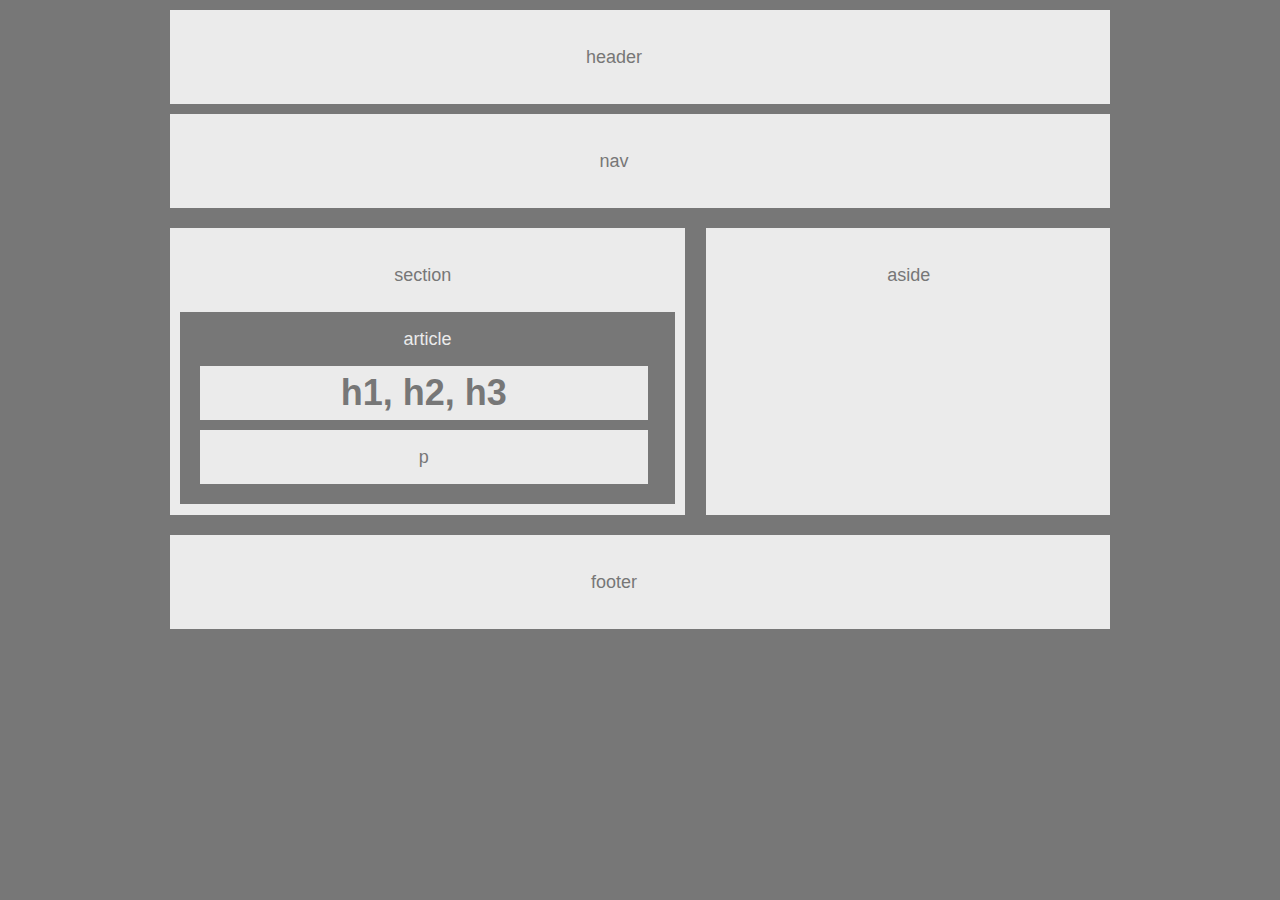
<file: index.html>
<!doctype html>
<html lang="en-us">

<head>
  <meta charset="UTF-8">
  <title>HomeWork Unit 1</title>
  <link rel="stylesheet" type="text/css" href="style.css">
</head>

<body>

  <header>
    <p>header</p>
  </header>

  <nav>
    <p>nav</p>
  </nav>

  <section>
    <heading>
      <p>section</p>
    </heading>
    <article>
      <heading>article</heading>
      <h1>h1, h2, h3</h1>
      <p>p</p>
    </article>
  </section>

  <aside>
    <heading>
      <p>aside</p>
    </heading>
  </aside>

  <div class="clear"></div>

  <footer>
    <p>footer</p>
  </footer>

</body>

</html>
</file>
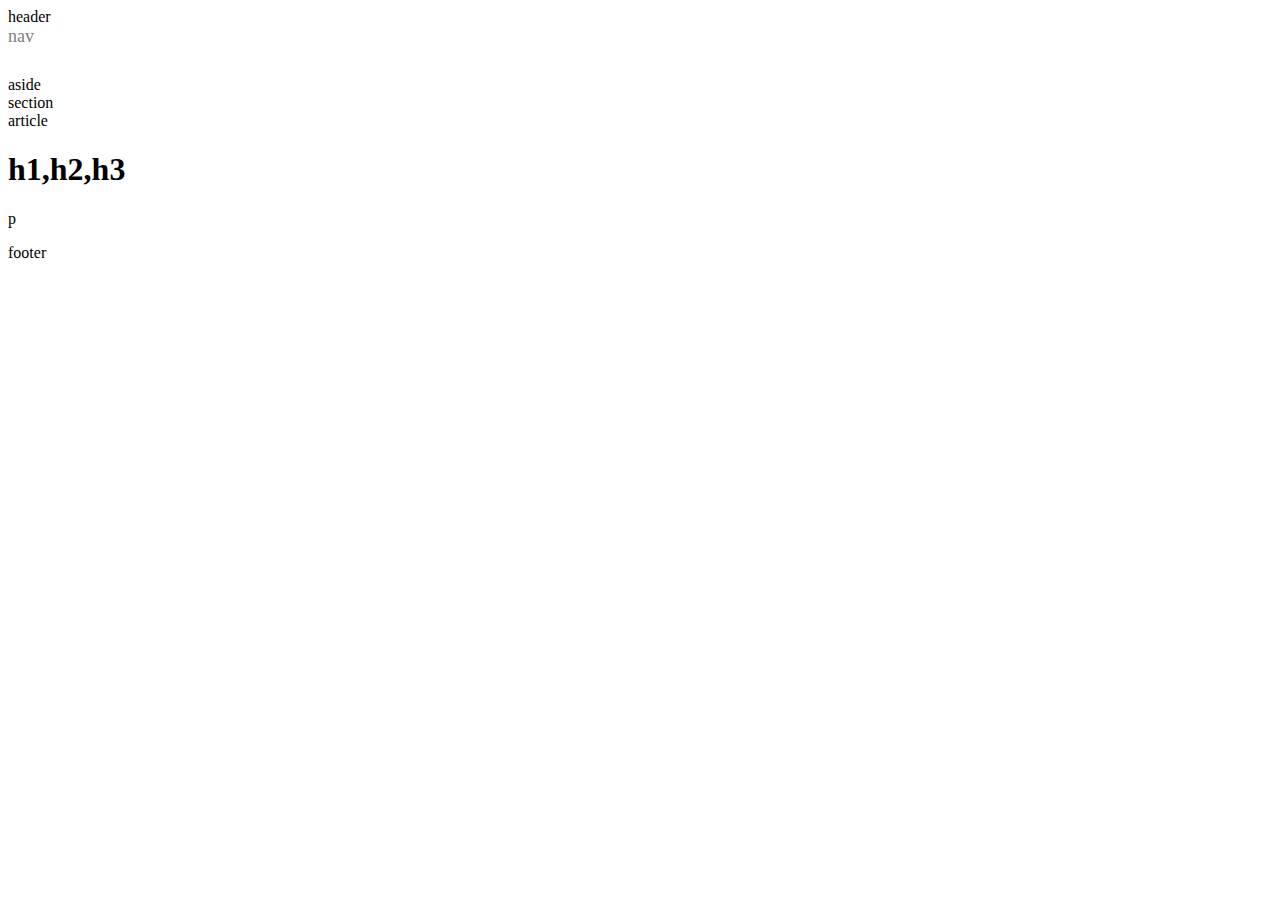
<file: HW-Wireframe-master/index.html>
<!DOCTYPE html>
<html lang="en-us">
<html>
<head>
    <meta charset="UTF=8">
    <title> HW-Wireframe</title>
    <link rel="stylesheet" type="text/css" href="style.css">
</head>

<body>
    <div class="container">
        <header>header</header></div>

    <div class="box-nav">
        <nav>nav</nav></div>

    <div class="clearfix">
        <aside>aside</aside>
        <section>section</section></div>
        <div>
            <article>article</article>
             <h1>h1,h2,h3</h1>
            <p>p</p>
        </div>
        <div><footer>footer</footer>
     </div>
    </body>
</html>
</file>
<file: style.css>
body {
    width: 960px;
    margin: auto;
    font-family: Arial, "Helvetica Neue", Helvetica, sans-serif;
    font-size: 18px;
    line-height: 34px;
    color: #777777;
    background: #777777;
  }
  
  header,
  nav,
  section,
  aside,
  footer {
    display: block;
    padding: 10px;
    margin: 10px;
    text-align: center;
    background: #ebebeb;
  }
  
  section {
    display: block;
    float: left;
    width: 495px;
    height: 267px;
    overflow: hidden;
  }
  
  aside {
    display: block;
    float: right;
    width: 40%;
    height: 267px;
    overflow: hidden;
  }
  
  article {
    padding: 10px;
    color: #ebebeb;
    background: #777777;
  }
  
  .clear {
    clear: both;
  }
  
  h1,
  p {
    width: 90%;
    padding: 10px;
    margin: 10px;
    color: #777777;
    text-align: center;
    background: #ebebeb;
  }
</file>
<file: HW-Wireframe-master/style.css>
#style.css

.container{
    background-color: white;
    color: grey;
    border-color: black;
    width: 
    height: 50px;
    font-size: 18px;
    text-align: center;

}
.box-nav{
    color: grey;
    background-color: white;
    width: fit-content;
    height: 50px;
    border-block: full;
    font-size: 18px;
    text-align: center;
}

.aside{
    color: grey;
    background-color: white;
    float: right;
    width: 45%;
    padding-block: 10px,10px,10px,10px;
    pADD
}
</file>
